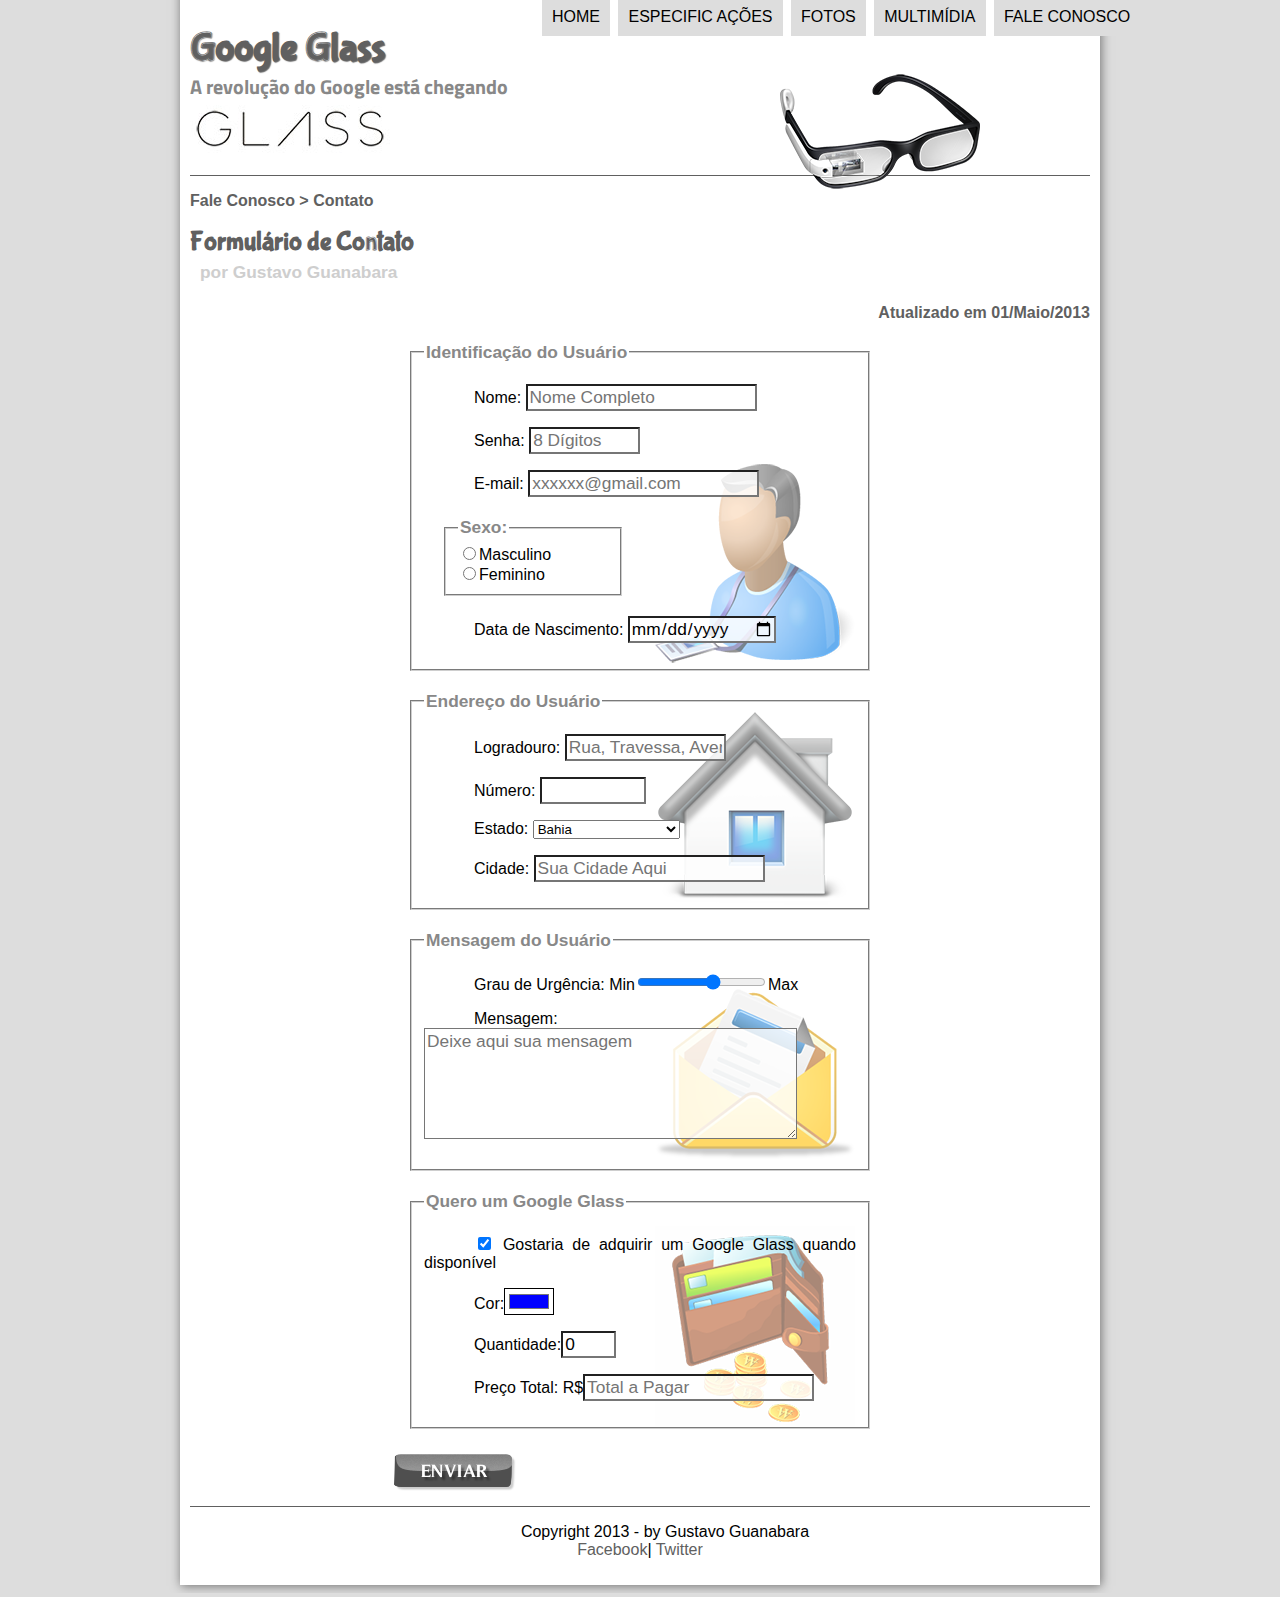
<file: projeto-glass-html5/fale-conosco.html>
<!DOCTYPE html>
<html lang="pt-br">
<head>
    <meta charset="UTF-8"/>
    <title>Tudo sobre Google Glass</title>
    <link rel="stylesheet" type="text/css" href="_css/estilo.css"/>
    <link rel="stylesheet" href="_css/form.css">
    <script language="javascript" src="_javascript/funcoes.js"></script>
    <script>
        function calc_total()
        {
            var qtd = parseInt(document.getElementById('cQtd').value);
            tot = qtd * 1500;
            document.getElementById('cTot').value = tot;
        }
    </script>
</head>
<body>
<div id="interface">
<header id="cabecalho">
    <hgroup>
    <h1>Google Glass</h1>
    <h2>A revolução do Google está chegando</h2>
    </hgroup>
    <img id="icone" src="_imagens/glass-oculos-preto-peq.png"/>

<nav id="menu">
    <h1>Menu Principal</h1>
    <ul>
        <li onmouseover="mudaFoto('_imagens/home.png')" onmouseout="mudaFoto('_imagens/contato.png')"><a href="index.html">Home</a></li>
        <li onmouseover="mudaFoto('_imagens/especificacoes.png')"onmouseout="mudaFoto('_imagens/contato.png')"><a href="specs.html">Especific ações</a></li> 
        <li onmouseover="mudaFoto('_imagens/fotos.png')" onmouseout="mudaFoto('_imagens/contato.png')"><a href="fotos.html">Fotos</a></li> 
        <li onmouseover="mudaFoto('_imagens/multimidia.png')" onmouseout="mudaFoto('_imagens/contato.png')"><a href="multimidia.html">Multimídia</a></li> 
        <li onmouseover="mudaFoto('_imagens/contato.png')" onmouseout="mudaFoto('_imagens/contato.png')"><a href="fale-conosco.html">Fale conosco</a></li> 
    </ul>
</nav>
</header>

<section id="corpo-full">
    <article id="noticia-principal">
        <header id="cabecalho-artigo">
        <hgroup>
        <h3>Fale Conosco > Contato</h3>
        <h1>Formulário de Contato</h1>
        <h2>por Gustavo Guanabara</h2>
        <h3 class="direita">Atualizado em 01/Maio/2013</h3>
        </hgroup>
        </header>
    </article>
</section>

<form method="post" id="fContato" action="mailto:contato@cursoemvideo.com" oninput="calc_total();">

<fieldset id="usuario"><legend>Identificação do Usuário</legend> 
   <p>Nome: <input type="text" name="tNome" id="cNome" size="20" maxlength="30" placeholder="Nome Completo"/></p> 
   <p>Senha: <input type="password" name="tSenha" id="cSenha" size="8" maxlength="8" placeholder="8 Dígitos"/></p> 
   <p>E-mail: <input type="email" name="tMail" id="cMail" size="20" max="40" placeholder="xxxxxx@gmail.com"/></p> 
   <fieldset id="sexo"><legend> Sexo:</legend>
        <input type="radio" name="tSexo" id="cMasc"/><label for="cMasc">Masculino</label></br>
        <input type="radio" name="tSexo" id="cFem"/><label for="cFem">Feminino</label> 
    </fieldset>
    <p>Data de Nascimento: <input type="date" name="tData" id="cData"/></p> 
</fieldset>

<fieldset id="endereco"><legend>Endereço do Usuário</legend> 
   <p>Logradouro: <input type="text" name="tRua" id="cRua" size="13" maxlength="80" placeholder="Rua, Travessa, Avenida..."/></p> 
   <p>Número: <input type="number" name="tNum" id="cNum" min="0" max="999999" /></p> 
   <p>Estado: 
    <select name="tEst" id="cEst">
       <optgroup label="Nordeste"> 
        <option value="BA">Bahia</option>
    </optgroup>
       <optgroup label="Sudeste"> 
        <option value="RJ">Rio de Janeiro</option>
        <option value="SP">São Paulo</option>
        <option value="MG">Minas Gerais</option>
    </optgroup>
       <optgroup label="Sul">
         <option value="PR">Paraná</option>
        <option value="SC">Santa Catarina</option>
        <option value="RS">Rio Grande do Sul</option>
    </optgroup>
   </select> </p> 
   <p>Cidade: <input type="text" name="tCid" id="cCid" size="20" maxlength="40" placeholder="Sua Cidade Aqui"/></p> 
</fieldset>

<fieldset id="mensagem"><legend>Mensagem do Usuário</legend> 
 <p> Grau de Urgência: Min<input type="range" name="tUrg" id="cUrg" min="0" max="10" step="2"/>Max</p>
   <p>Mensagem: <textarea name="tMsg" id="cMsg" cols="35" rows="5" placeholder="Deixe aqui sua mensagem"></textarea></p>
</fieldset>

<fieldset id="pedido"><legend>Quero um Google Glass</legend> 
   <p><input type="checkbox" name="tPed" id="cPed" checked/>
    <label for="cPed">Gostaria de adquirir um Google Glass quando disponível</label></p> 
   <p><label for="cCor"> Cor:</label><input type="color" name="tCor" id="cCor" value="#0000FF"/></p> 
   <p><label for="cQtd">Quantidade:</label><input type="number" name="tQtd" id="cQtd" min="0" max="5" value="0"/></p> 
   <p><label for="cTot">Preço Total: R$</label><input type="text" name="tTot" id="cTot" placeholder="Total a Pagar" readonly/></p>
</fieldset>

<input type="image" name="tEnviar" src="_imagens/botao-enviar.png"/>
</form>


<footer id="rodape">
    <p>Copyright 2013 - by Gustavo Guanabara <br/>
    <a href="http://facebook.com/cursosemvideo" target="_blank">Facebook</a>|
    <a href="http://twitter.com/cursosemvideo" target="_blank">Twitter</a></p>
    </footer>
    </div>
    </body>
    </html>
</file>
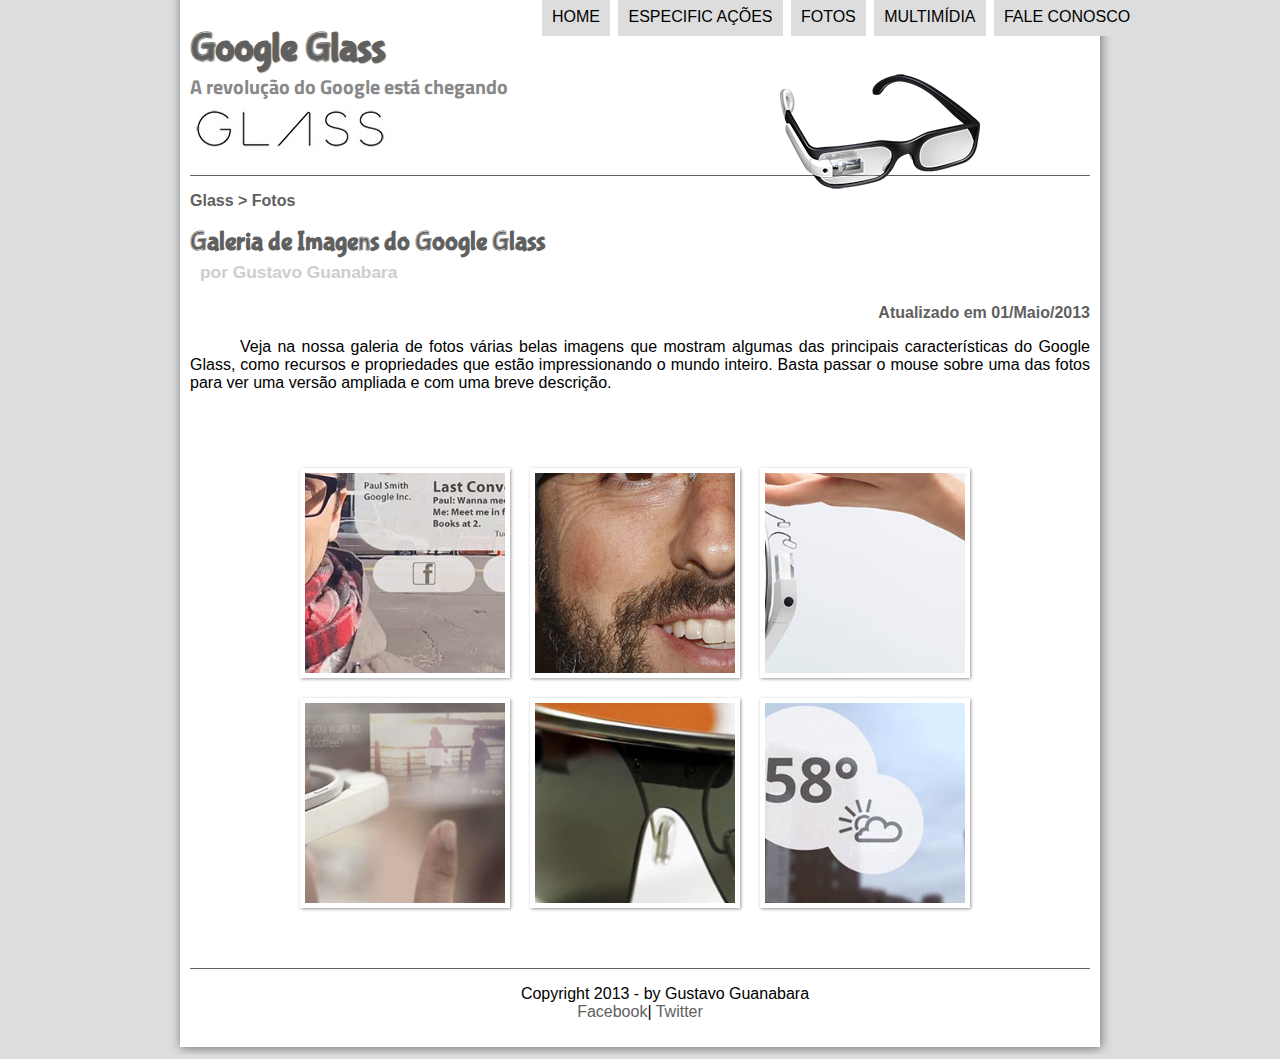
<file: projeto-glass-html5/fotos.html>
<!DOCTYPE html>
<html lang="pt-br">
<head>
    <meta charset="UTF-8"/>
    <title>Tudo sobre Google Glass</title>
    <link rel="stylesheet" type="text/css" href="_css/estilo.css"/>
    <link rel="stylesheet" href="_css/fotos.css">

</head>
<script language="javascript" src="_javascript/funcoes.js"></script>
<body>
<div id="interface">
<header id="cabecalho">
    <hgroup>
    <h1>Google Glass</h1>
    <h2>A revolução do Google está chegando</h2>
    </hgroup>
    <img id="icone" src="_imagens/glass-oculos-preto-peq.png"/>

<nav id="menu">
    <h1>Menu Principal</h1>
    <ul>
        <li onmouseover="mudaFoto('_imagens/home.png')" onmouseout="mudaFoto('_imagens/fotos.png')"><a href="index.html">Home</a></li>
        <li onmouseover="mudaFoto('_imagens/especificacoes.png')"onmouseout="mudaFoto('_imagens/fotos.png')"><a href="specs.html">Especific ações</a></li> 
        <li onmouseover="mudaFoto('_imagens/fotos.png')" onmouseout="mudaFoto('_imagens/fotos.png')"><a href="fotos.html">Fotos</a></li> 
        <li onmouseover="mudaFoto('_imagens/multimidia.png')" onmouseout="mudaFoto('_imagens/fotos.png')"><a href="multimidia.html">Multimídia</a></li> 
        <li onmouseover="mudaFoto('_imagens/contato.png')" onmouseout="mudaFoto('_imagens/fotos.png')"><a href="fale-conosco.html">Fale conosco</a></li> 
    </ul>
</nav>
</header>

<section id="corpo-full">
    <article id="noticia-principal">
        <header id="cabecalho-artigo">
        <hgroup>
        <h3>Glass > Fotos</h3>
        <h1>Galeria de Imagens do Google Glass</h1>
        <h2>por Gustavo Guanabara</h2>
        <h3 class="direita">Atualizado em 01/Maio/2013</h3>
        </hgroup>
        </header>
<p>Veja na nossa galeria de fotos várias belas imagens que mostram algumas das principais características do Google Glass, como recursos e propriedades que estão impressionando o mundo inteiro. Basta passar o mouse sobre uma das fotos para ver uma versão ampliada e com uma breve descrição.</p> 

    <ul id="album-fotos">
        <li id="foto01"><span>Agenda e lembretes</span></li> 
        <li id="foto02"><span>Sergey Brin usando o Glass</span></li> 
        <li id="foto03"><span> Leve e compacto</span></li>
        <li id="foto04"><span>Sensação de uma tela de 50"</span></li> 
        <li id="foto05"><span> Vários tipos de lente</span></li>
        <li id="foto06"><span> Informações importantes</span></li>
    </ul>
    </article>
</section>

<footer id="rodape">
    <p>Copyright 2013 - by Gustavo Guanabara <br/>
    <a href="http://facebook.com/cursosemvideo" target="_blank">Facebook</a>|
    <a href="http://twitter.com/cursosemvideo" target="_blank">Twitter</a></p>
    </footer>
    </div>
    </body>
    </html>
</file>
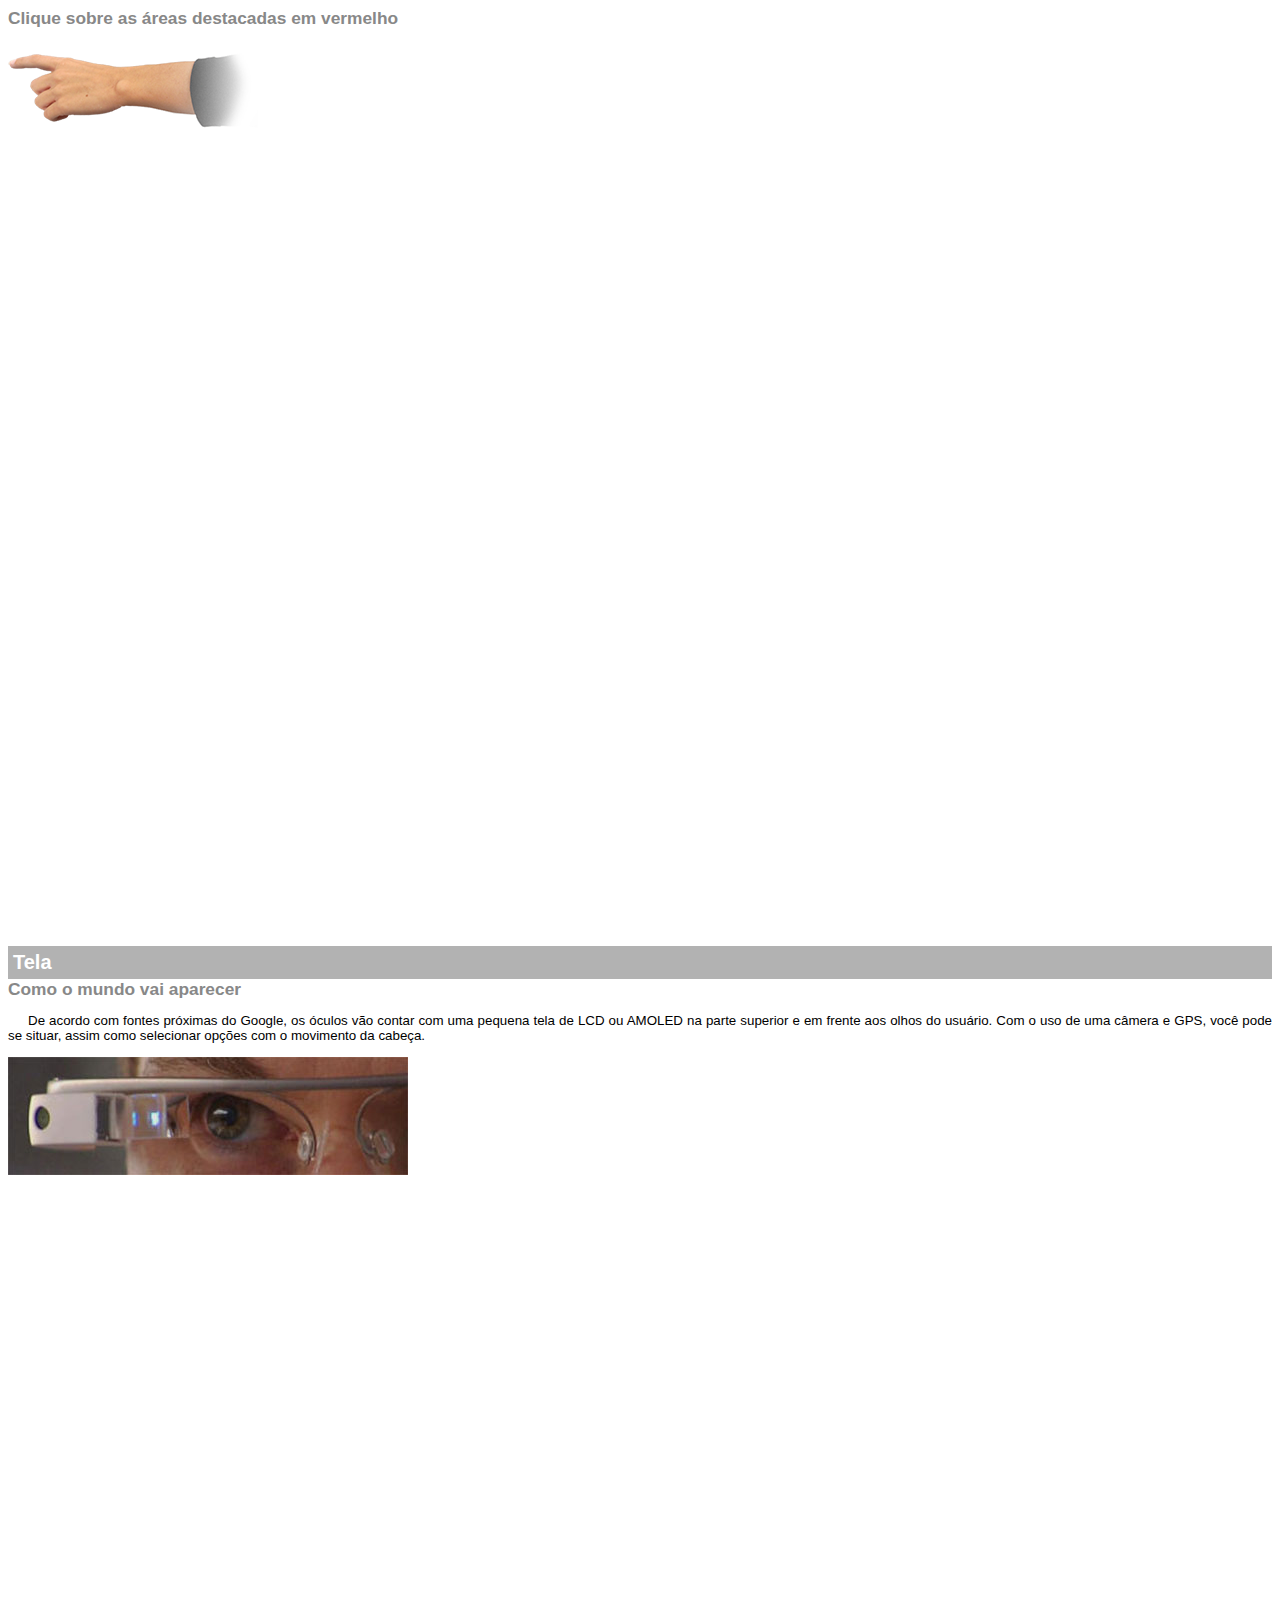
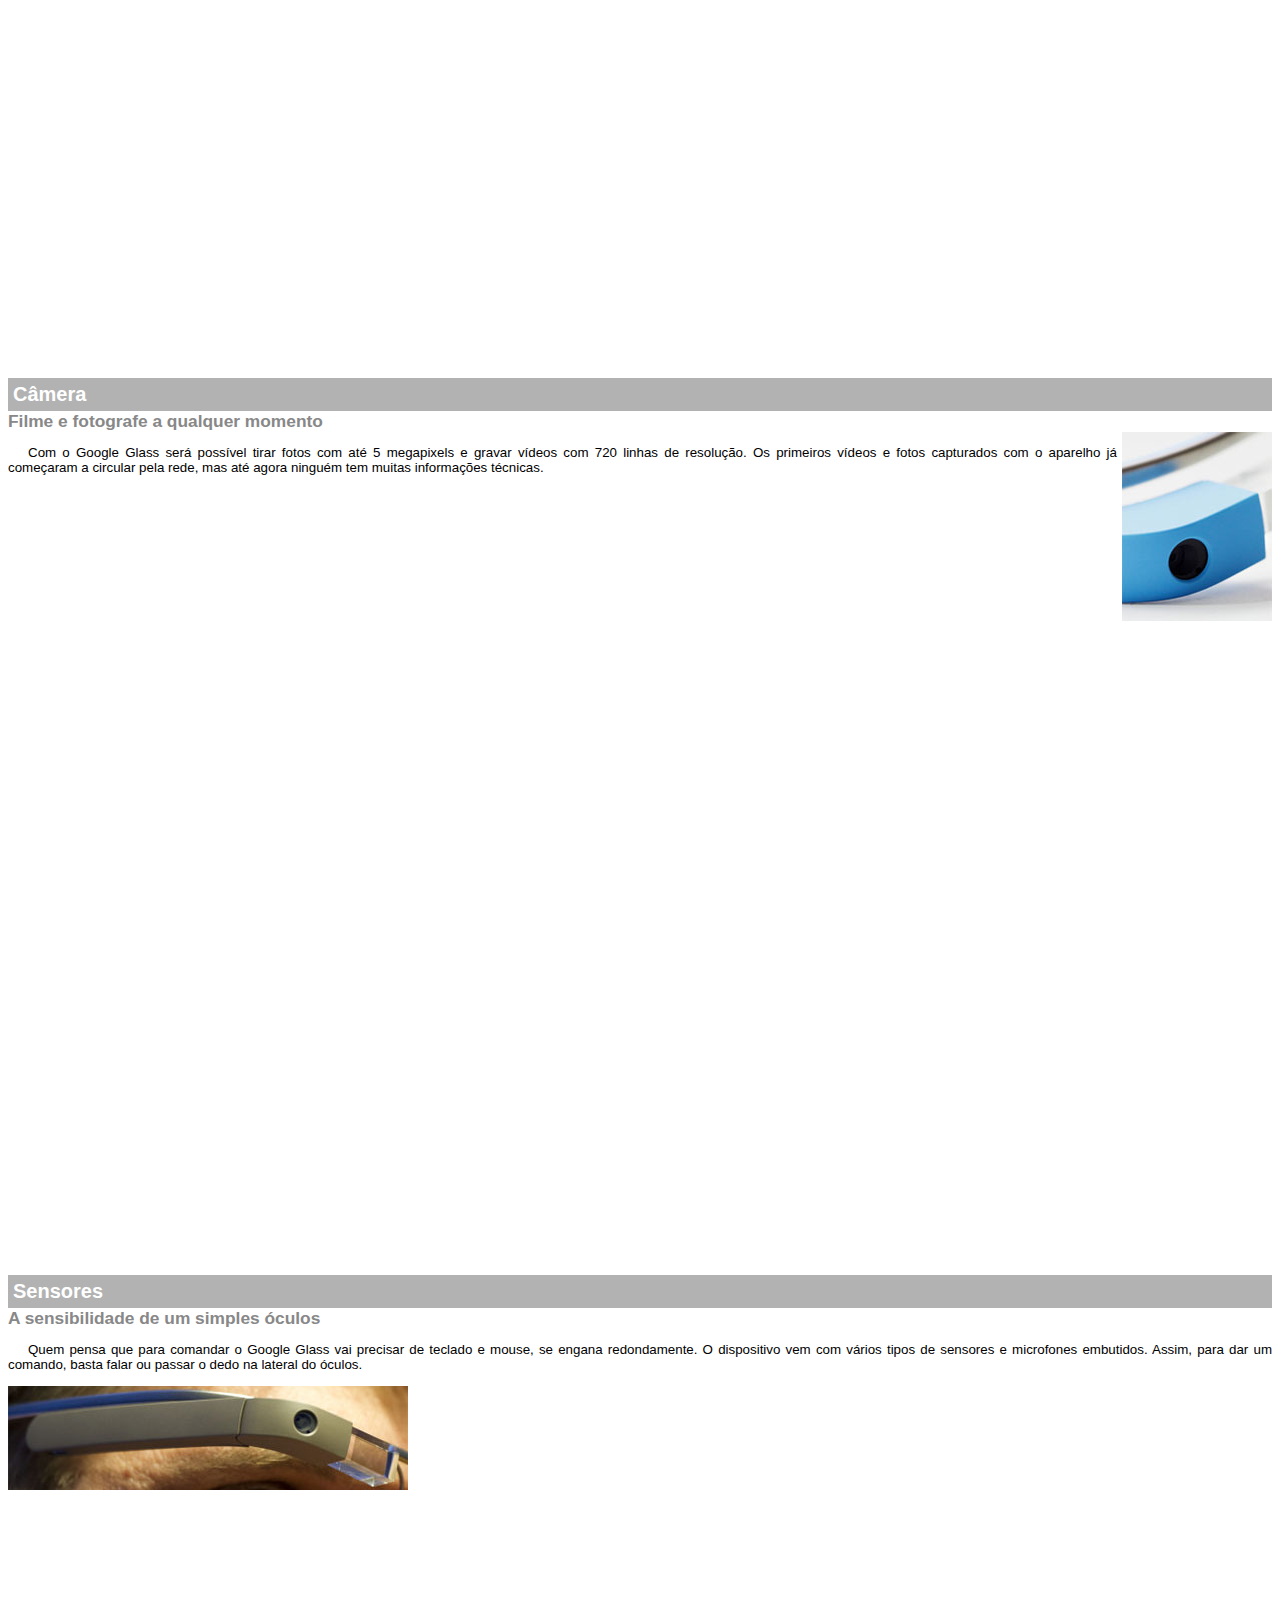
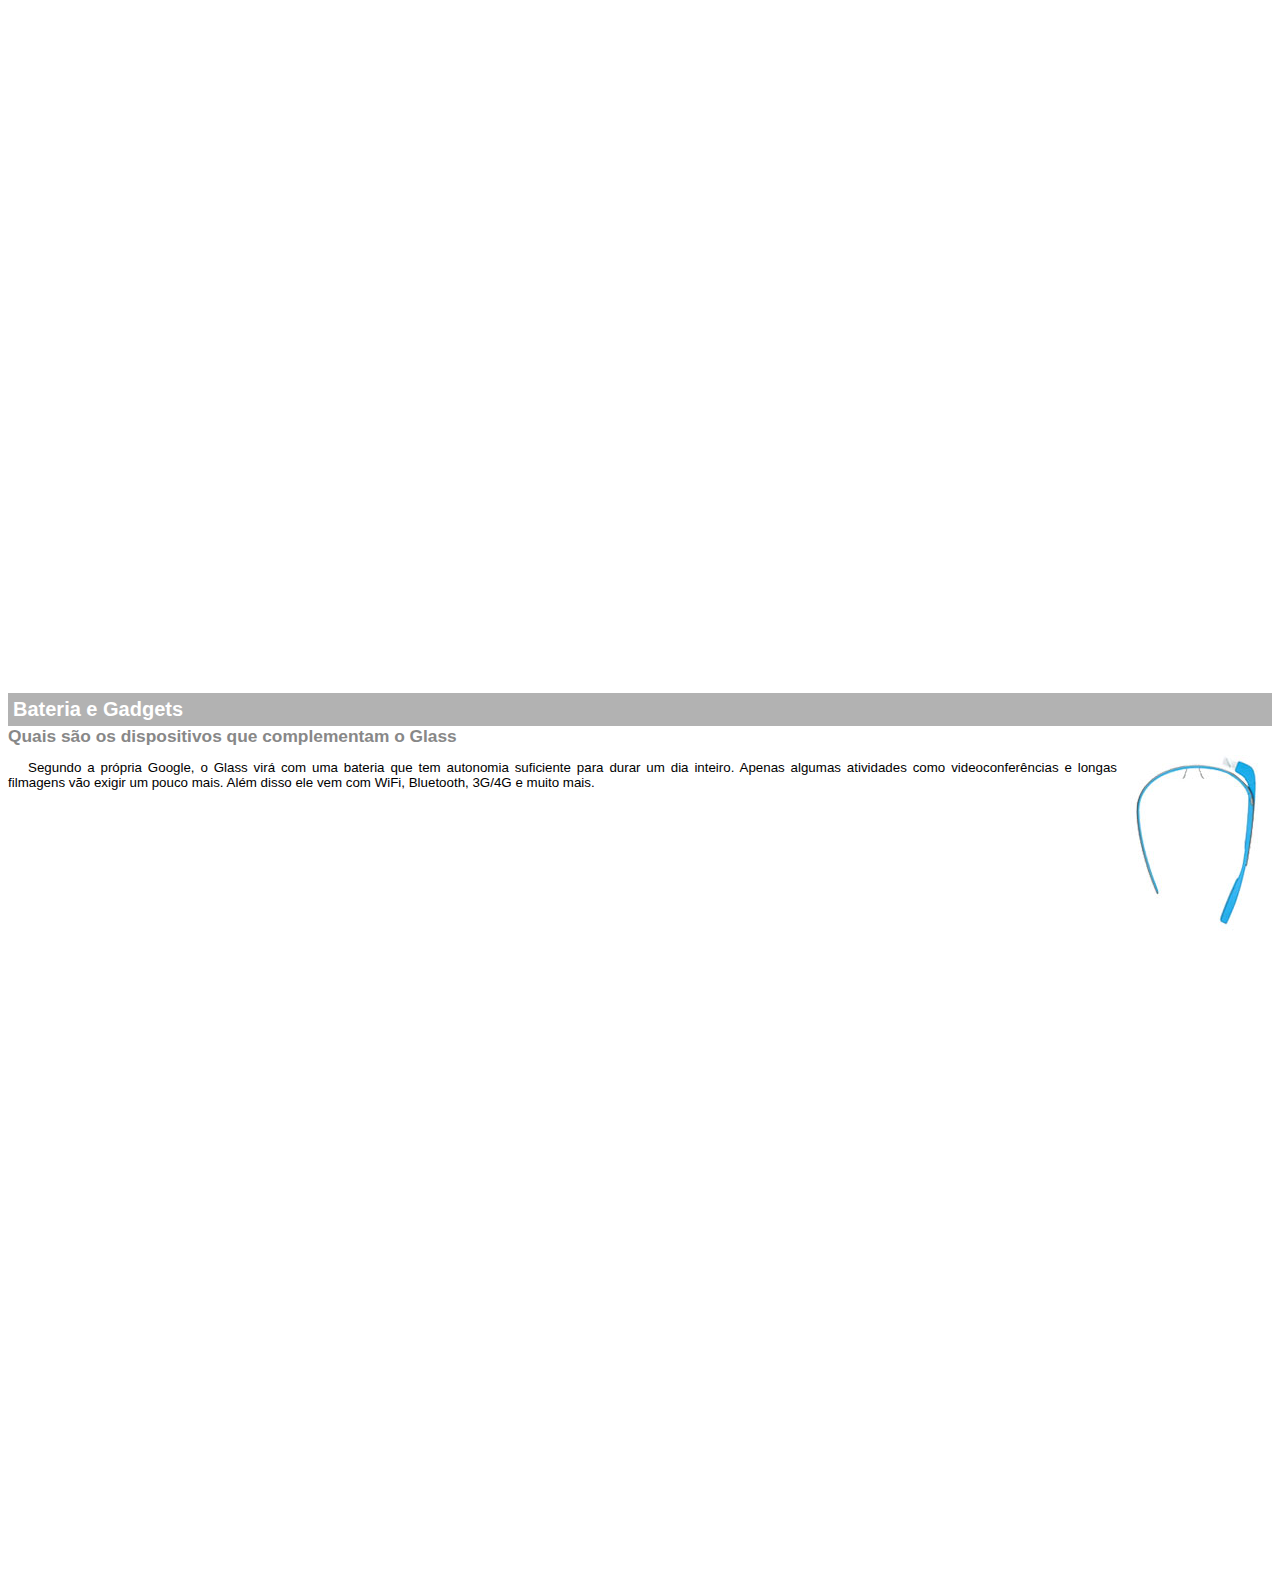
<file: projeto-glass-html5/google-glass.html>
<!DOCTYPE html>
<html>
<head>
    <meta charset="UTF-8"/>
    <title>informações sobre Google Glass</title>
    <style>
        body {
            font-family: Arial;
            font-size: 10pt;
        }

        p {
            text-align: justify;
            text-indent: 20px;
        }

        article h1 {
            font-size: 15pt;
            color: #ffffff;
            background-color: rgba(0, 0, 0, .3);
            padding: 5px;
            margin: 0px;
        }

        article h2 {
            font-size: 13pt;
            color: #888888;
            margin: 0px;
        }
        article {
            margin-bottom: 800px;
        }

        img.img-dir {
            display: block;
            float: right;
            margin-left: 5px; 
        }
    </style>

</head>
<body>
    
<article id="topo"> 
   <header>
     <h2>Clique sobre as áreas destacadas em vermelho</h2>
    </header>
    <img src="_imagens/mao.png" alt="Mão apontando para a esquerda">
</article>

<article id="tela">
<header>
    <h1>Tela</h1> 
    <h2>Como o mundo vai aparecer</h2> 
</header>
<p> De acordo com fontes próximas do Google, os óculos vão contar com uma pequena tela de LCD ou AMOLED na parte superior e em frente aos olhos do usuário. Com o uso de uma câmera e GPS, você pode se situar, assim como selecionar opções com o movimento da cabeça.</p>
<img src="_imagens/det-tela.jpg" alt="Tela do Google Glass">
</article>

<article id="camera">
<header>
<h1>Câmera</h1> 
<h2>Filme e fotografe a qualquer momento</h2> 
</header>
<img src="_imagens/det-camera.jpg" class="img-dir" alt="Câmera do Google Glass">
<p> Com o Google Glass será possível tirar fotos com até 5 megapixels e gravar vídeos com 720 linhas de resolução. Os primeiros vídeos e fotos capturados com o aparelho já começaram a circular pela rede, mas até agora ninguém tem muitas informações técnicas.</p>
</article>

<article id="sensores">
<header>
<h1> Sensores</h1>
<h2>A sensibilidade de um simples óculos</h2> 
</header>
<p> Quem pensa que para comandar o Google Glass vai precisar de teclado e mouse, se engana redondamente. O dispositivo vem com vários tipos de sensores e microfones embutidos. Assim, para dar um comando, basta falar ou passar o dedo na lateral do óculos.</p>
<img src="_imagens/det-touch.jpg" alt="Sensores do Google Glass">
</article>

<article id="gadgets">
<header>
<h1>Bateria e Gadgets</h1> 
<h2>Quais são os dispositivos que complementam o Glass</h2> 
</header>
<img src="_imagens/det-bateria.jpg" class="img-dir" alt="Bateria e Gadgets do Google Glass">
<p> Segundo a própria Google, o Glass virá com uma bateria que tem autonomia suficiente para durar um dia inteiro. Apenas algumas atividades como videoconferências e longas filmagens vão exigir um pouco mais. Além disso ele vem com WiFi, Bluetooth, 3G/4G e muito mais.</p>
</article>
</body>
</html>
</file>
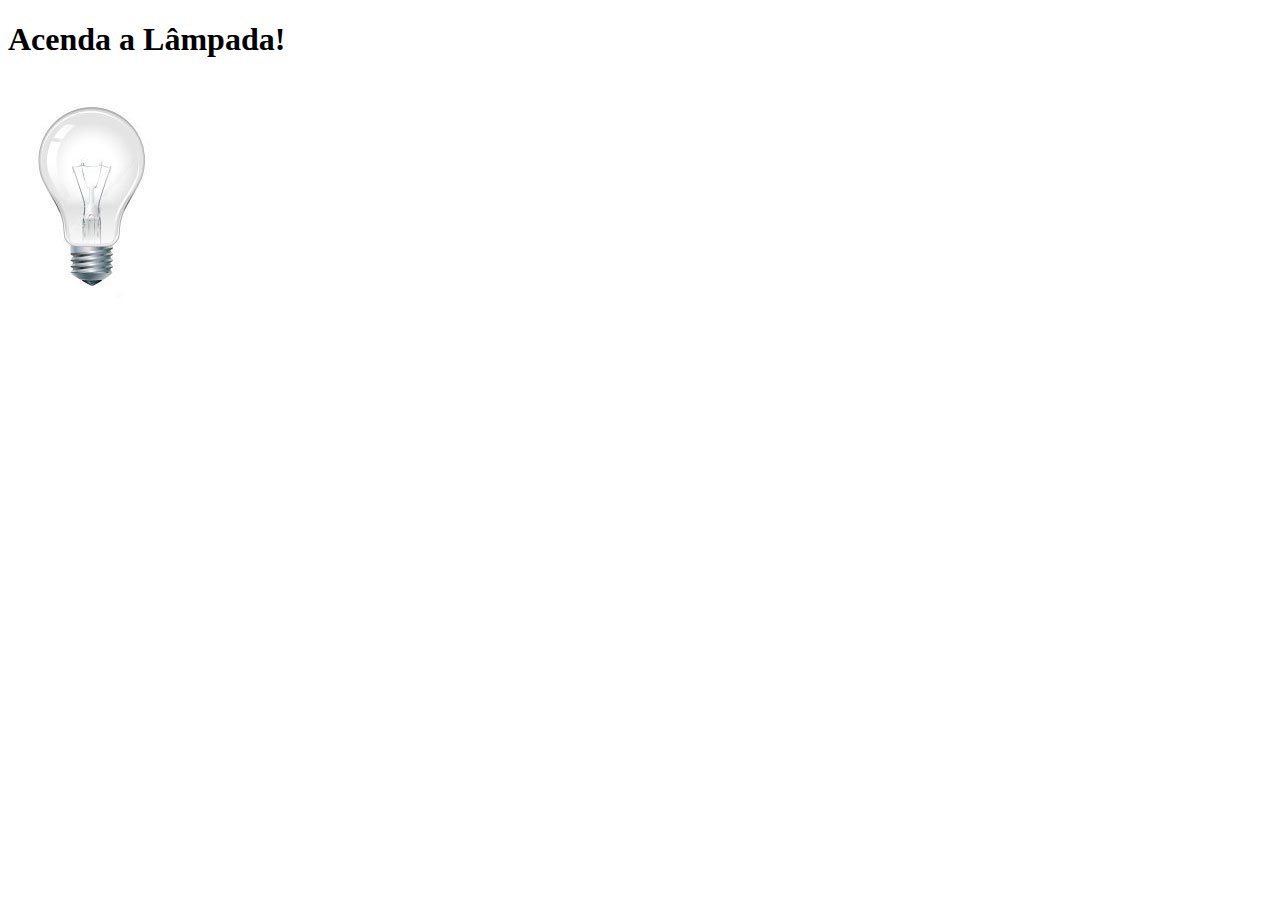
<file: projeto-glass-html5/lampada 02.html>
<!DOCTYPE html>
<html lang="pt">
<head>
    <meta charset="UTF-8">
    <meta http-equiv="X-UA-Compatible" content="IE=edge">
    <meta name="viewport" content="width=device-width, initial-scale=1.0">
    <title>Teste Javascript</title>
    <script>
        var quebrada = false;
        function mudaLampada (tipo) {

            if(!quebrada) {
                document.getElementById("luz").src = "_imagens/" + tipo + ".jpg";
                if (tipo == 'lampada-quebrada') {
                    quebrada = true;
                }
            }  
        }
    </script>
</head>
<body>
    <h1>Acenda a Lâmpada!</h1>
    <img src="_imagens/lampada-apagada.jpg" id="luz" onmousemove="mudaLampada('lampada-acesa')" onmouseout="mudaLampada('lampada-apagada')" onclick="mudaLampada('lampada-quebrada')"/>
</body>
</html>
</file>
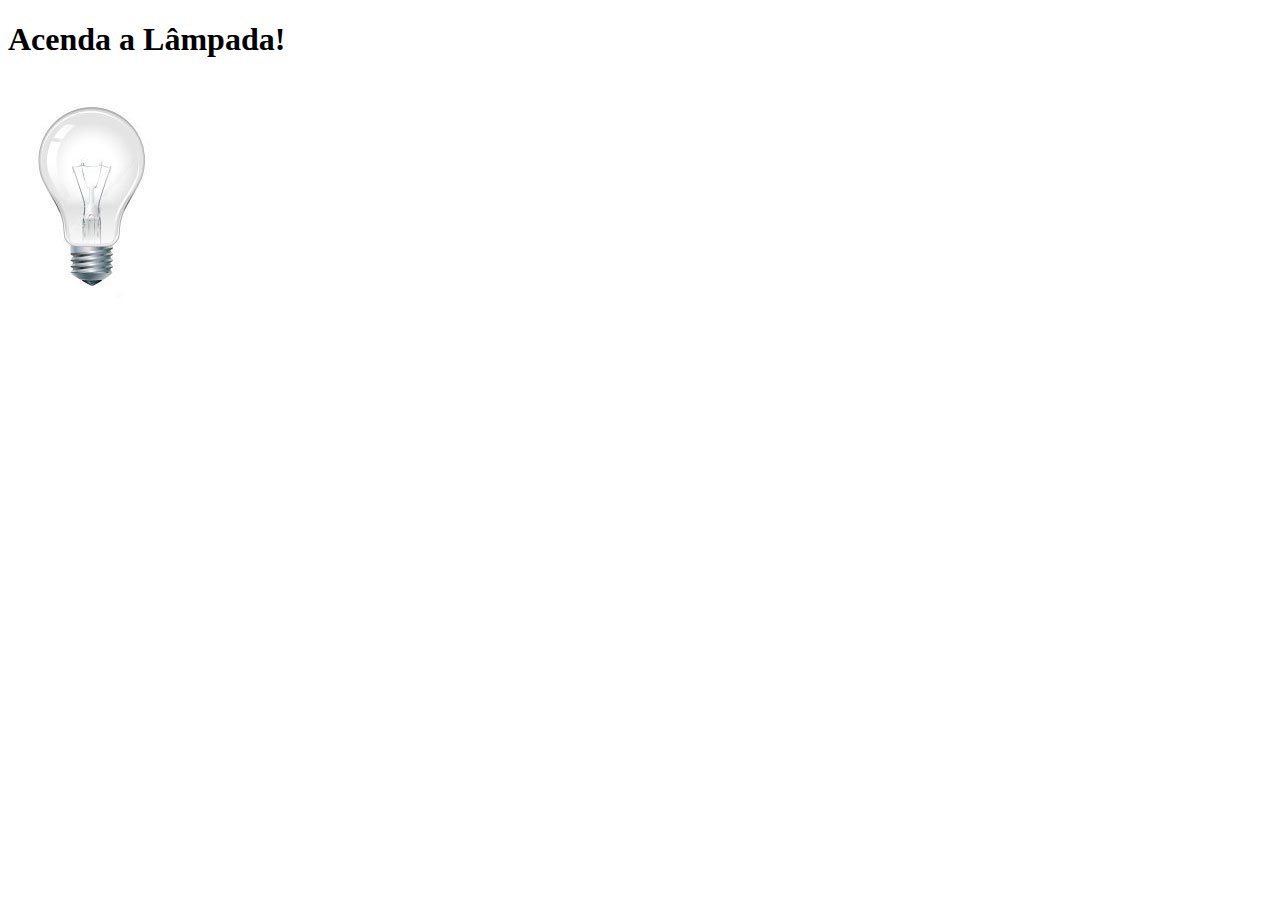
<file: projeto-glass-html5/lampada.html>
<!DOCTYPE html>
<html lang="pt">
<head>
    <meta charset="UTF-8">
    <meta http-equiv="X-UA-Compatible" content="IE=edge">
    <meta name="viewport" content="width=device-width, initial-scale=1.0">
    <title>Teste Javascript</title>
    <script>
        function acendeLanpada() {
           document.getElementById("luz").src = "_imagens/lampada-acesa.jpg";
        }
        function apagaLampada() {
            document.getElementById("luz").src = "_imagens/lampada-apagada.jpg";
        }
        function quebraLampada() {
            document.getElementById("luz").src = "_imagens/lampada-quebrada.jpg";
        }
    </script>
</head>
<body>
    <h1>Acenda a Lâmpada!</h1>
    <img src="_imagens/lampada-apagada.jpg" id="luz" onmousemove="acendeLanpada()" onmouseout="apagaLampada()" onclick="quebraLampada()"/>
</body>
</html>
</file>
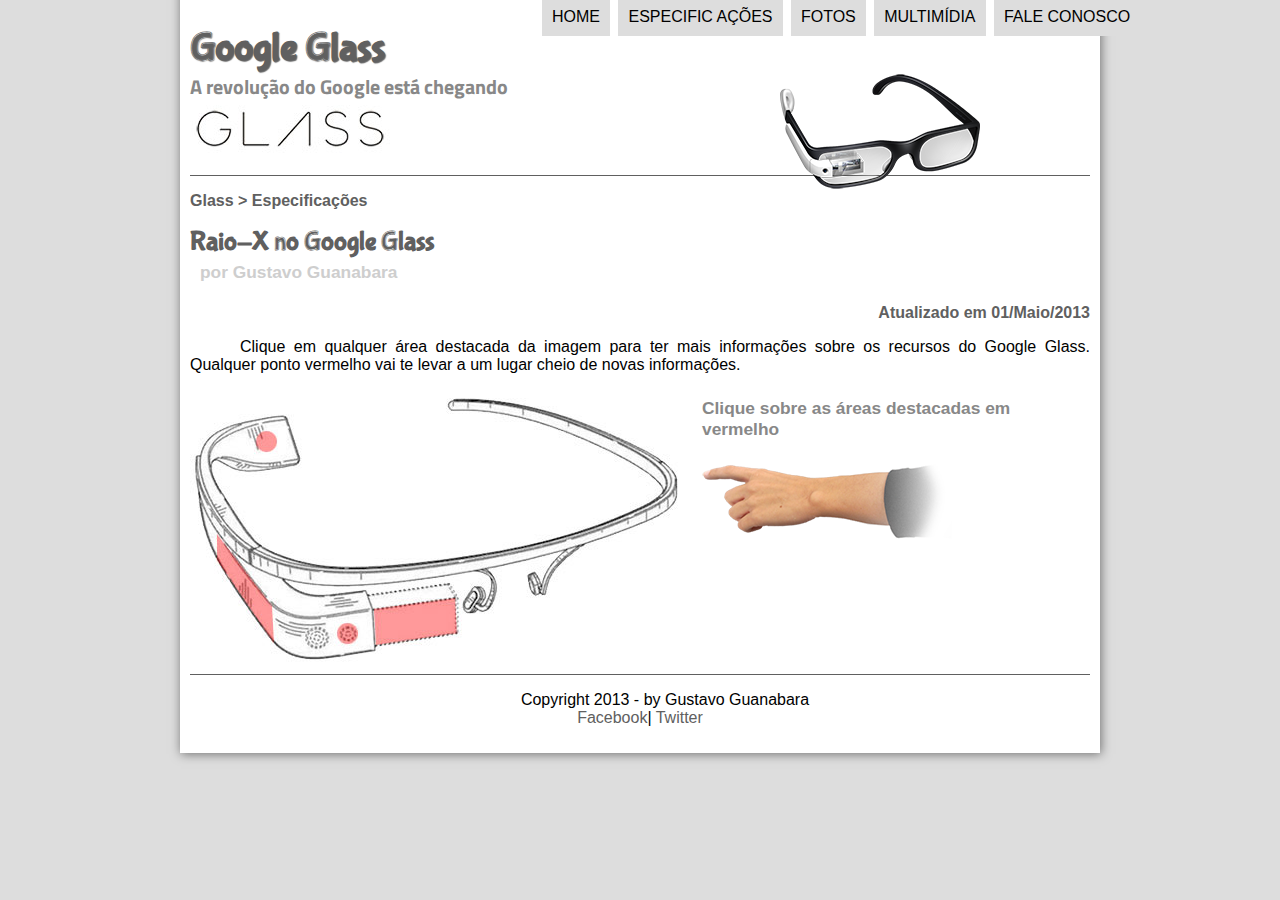
<file: projeto-glass-html5/specs.html>
<!DOCTYPE html>
<html lang="pt-br">
<head>
    <meta charset="UTF-8"/>
    <title>Tudo sobre Google Glass</title>
    <link rel="stylesheet" type="text/css" href="_css/estilo.css"/>
    <link rel="stylesheet" href="_css/specs.css">

</head>
<script language="javascript" src="_javascript/funcoes.js"></script>
<body>
<div id="interface">
<header id="cabecalho">
    <hgroup>
    <h1>Google Glass</h1>
    <h2>A revolução do Google está chegando</h2>
    </hgroup>
    <img id="icone" src="_imagens/glass-oculos-preto-peq.png"/>

<nav id="menu">
    <h1>Menu Principal</h1>
    <ul>
        <li onmouseover="mudaFoto('_imagens/home.png')" onmouseout="mudaFoto('_imagens/especificacoes.png')"><a href="index.html">Home</a></li>
        <li onmouseover="mudaFoto('_imagens/especificacoes.png')"onmouseout="mudaFoto('_imagens/especificacoes.png')"><a href="specs.html">Especific ações</a></li> 
        <li onmouseover="mudaFoto('_imagens/fotos.png')" onmouseout="mudaFoto('_imagens/especificacoes.png')"><a href="fotos.html">Fotos</a></li> 
        <li onmouseover="mudaFoto('_imagens/multimidia.png')" onmouseout="mudaFoto('_imagens/especificacoes.png')"><a href="multimidia.html">Multimídia</a></li> 
        <li onmouseover="mudaFoto('_imagens/contato.png')" onmouseout="mudaFoto('_imagens/especificacoes.png')"><a href="fale-conosco.html">Fale conosco</a></li> 
    </ul>
</nav>
</header>

<section id="corpo-full">
    <article id="noticia-principal">
        <header id="cabecalho-artigo">
        <hgroup>
        <h3>Glass > Especificações</h3>
        <h1>Raio-X no Google Glass</h1>
        <h2>por Gustavo Guanabara</h2>
        <h3 class="direita">Atualizado em 01/Maio/2013</h3>
        </hgroup>
        </header>
<p> Clique em qualquer área destacada da imagem para ter mais informações sobre os recursos do Google Glass. Qualquer ponto vermelho vai te levar a um lugar cheio de novas informações.</p>

        <section id="conteudo">
            <img src="_imagens/glass-esquema-marcado.jpg" usemap="#meumapa"/>
            <map name="meumapa">
                <area shape="rect" coords="179,202,270,260" href="google-glass.html#tela" target="janela"/>
                <area shape="circle" coords="158,243,12" href="google-glass.html#camera" target="janela"/>
                <area shape="circle" coords="73,52,12" href="google-glass.html#gadgets" target="janela"/>
                <area shape="poly" coords="28,143,83,216,84,249,27,169" href="google-glass.html#sensores" target="janela"/>
            </map>
            <iframe src="google-glass.html" name="janela" id="frame-spec"></iframe>
        </section>

</article>
</section>

<footer id="rodape">
    <p>Copyright 2013 - by Gustavo Guanabara <br/>
    <a href="http://facebook.com/cursosemvideo" target="_blank">Facebook</a>|
    <a href="http://twitter.com/cursosemvideo" target="_blank">Twitter</a></p>
    </footer>
    </div>
    </body>
    </html>
</file>
<file: projeto-glass-html5/_css/estilo.css>
@charset "UTF-8";
@import url('https://fonts.googleapis.com/css2?family=Titillium+Web:wght@200&display=swap');
@font-face {
    font-family: 'FonteLogo';
    src: url("../_fonts/bubblegum-sans-regular.otf");
}
body {
    font-family: Arial, sans-serif;
    background-color: #dddddd;
    color: black;
}

div#interface {
    width: 900px;
    background-color: #ffffff;
    margin: -20px auto 0px auto;
    box-shadow: 1px 1px 10px rgba(0, 0, 0, .5);
    padding: 10px;

}

p {
    text-align: justify;
    text-indent: 50px;
}

a {
    color: #606060;
    text-decoration: none;
}

a:hover {
    text-decoration: underline;
}

header#cabecalho img#icone {
    position: absolute;
    left: 780px;
    top: 70px;
}

header#cabecalho {
    border-bottom: 1px #606060 solid;
    height: 150px;
    background: url("../_imagens/glass-logo-peq.jpg") no-repeat 0px 80px;
}
 
header#cabecalho h1 {
    font-family: 'FonteLogo', Helvetica, sans-serif;
    font-size: 30pt;
    color: #606060;
    text-shadow: 1px 1px 1px rgba(0, 0, 0, .6);
    padding: 0px;
    margin-bottom: 0px;
}

header#cabecalho h2 {
    font-family: 'Titillium Web', sans-serif;
    color: #888888;
    font-size: 15pt;
    padding: 0px;
    margin-top: 0px;
}


/* Formatação de imagens com legendas */

figure.foto-legenda {
    position: relative;
    border: 8px solid white;
    
}
figure.foto-legenda img {
    width: 100%;
    height: 100%;
}
figure.foto-legenda figcaption {
    opacity: 0;
    position: absolute;
    top: 0px;
    background-color: rgba(0, 0, 0, .4);
    color: white;
    width: 100%;
    height: 100%;
    padding: 10px;
    box-sizing: border-box;
    transition: opacity 1s;

}

figure.foto-legenda:hover figcaption {
    opacity: 1;
}
/* Formatação do MENU  */

nav#menu {
    display: block;
}

nav#menu  ul {
    list-style: none;
    text-transform: uppercase;
    position: absolute;
    top: -20px;
    left: 500px;
}

nav#menu li {
    display: inline-block;
    background-color: #dddddd;
    padding: 10px;
    margin: 2px;
    transition: background-color 1s;
}
nav#menu li:hover {
    background-color: #606060;
    
}

nav#menu h1 {
    display: none;
}

nav#menu a {
    color: #000000;
    text-decoration: none;
}

nav#menu a:hover {
    color: #ffffff;
    text-decoration: underline;
}

section#corpo {
    display: block;
    width: 500px;
    float: left;
    border-right: 1px solid #606060;
    padding-right: 20px;
}

article#noticia-principal h2 {
    font-size: 13pt;
    color: #606060;
    background-color: #dddddd;
    padding: 5px 0px 5px 10px;
    margin: 10px 0px 10px 0px;
}

header#cabecalho-artigo h1 {
    font-family: 'FonteLogo' , sans-serif;
    font-size: 20pt;
    color: #606060;
    margin-bottom: 0px;
    margin-top: 0px;
}

.direita {
    text-align: right;
}

header#cabecalho-artigo h2 {
    font-size: 13pt;
    color: #cecece;
    background-color:#ffffff;
    margin: 0px;
}

header#cabecalho-artigo h3 {
    font-size: 12pt;
    color: #606060;
}

table#tabelaspec {
    border: 1px solid #606060; 
    border-spacing: 0px;
    margin-left: auto;
    margin-right: auto;
}

table#tabelaspec td {
    border: 1px solid #606060;
    padding: 10px;
    text-align: center;
    vertical-align: middle;
} 

table#tabelaspec td.ce {
    color: #ffffff;
    background-color: #606060;
    vertical-align: top;
    font-weight: bold;
}

table#tabelaspec td.cd {
    background-color: #cecece;
}

table#tabelaspec caption {
    color: #888888;
    font-size: 13pt;
    font-weight: bolder;
}

table#tabelaspec caption span {
    display: block;
    float: right;
    color: #000000;
    font-size: 8pt;
    margin-top: 10px;
    
}

aside#lateral {
    display: block;
    width: 350px;
    float: right;
    background-color: #dddddd;
    padding: 10px;
    margin-top: 10px;
    box-shadow: 2px 2px 2px rgba(0, 0, 0, .5);
}

aside#lateral h1 {
    font-family: 'FonteLogo', sans-serif;
    font-size: 20pt;
    color: #606060;
    margin-top: 0px;
}

aside#lateral h2 {
    background-color: #606060;
    font-size: 13pt;
    color: #ffffff;
    padding: 5px;

}

footer#rodape {
    clear: both;
    border-top: 1px solid #606060;
}

footer#rodape p {
    text-align: center;
}

video#filme02
{
    display: block;
    position: relative;
    left: 5px;
    top: auto;
    width: 350px;
}
</file>
<file: projeto-glass-html5/_css/form.css>
@charset "UTF-8";

form
{
    width: 500px;
    margin: auto;
}

input , textarea
{
    font-family: sans-serif;
    font-weight: normal;
    font-size: 13pt;
    background-color: rgba(255, 255, 255, .8);
}
input:hover, textarea:hover
{
    background-color: #dddddd;
}

legend
{
    color: #888888;
    font-weight: bold;
    font-size: 13pt;
    font-family: sans-serif;
}

fieldset
{
    border-color: #cecece;
    margin: 20px;
}

fieldset#sexo
{
    width: 150px;
}

fieldset#usuario
{
    background: url("../_imagens/icone-contato.png") no-repeat 95% 95%;
}

fieldset#endereco
{
    background: url("../_imagens/icone-endereco.png") no-repeat 95% 95%;
}

fieldset#mensagem
{
    background: url("../_imagens/icone-mensagem.png") no-repeat 95% 95%;
}

fieldset#pedido
{
    background: url("../_imagens/icone-pagamento.png")no-repeat 95% 95%;
}
</file>
<file: projeto-glass-html5/_css/fotos.css>
@charset "UTF-8";

ul#album-fotos 
{
    width: 700px;
    margin: 0 auto;
    padding: 50px;
    overflow: hidden;
    list-style: none;
}
 
ul#album-fotos li
{
    float: left;
    width: 200px;
    height: 200px;
    margin: 10px;
    border: 5px solid #ffffff;
    background-color: #ffffff;
    box-shadow: 1px 1px 3px rgba(0, 0, 0, .4);
    -webkit-transition: all .4s ease-in;
}

ul#album-fotos li span
{
    opacity: 0;
    color: #ffffff;
    text-shadow: 1px 1px 1px #000000;
    background-color: rgba(0, 0, 0, .3);
    font-size: 9pt;
    line-height: 370px;
    padding: 5px;
}

ul#album-fotos li:hover
{
    -webkit-transform:scale(1.5);
}

ul#album-fotos li:hover span
{
    opacity: 1;
}

ul#album-fotos li#foto01
{
    background: url('../_imagens/galeria-01.jpg') no-repeat;
    background-position: 50% 50%;
    background-size: 400px 400px;
    background-color: #ffffff;
}
ul#album-fotos li#foto01:hover
{
    background-position: 0px 0px;
    background-size: 200px 200px;
}

ul#album-fotos li#foto02
{
    background: url('../_imagens/galeria-02.jpg') no-repeat;
    background-position: 50% 50%;
    background-size: 400px 400px;
    background-color: #ffffff;
}
ul#album-fotos li#foto02:hover
{
    background-position: 0px 0px;
    background-size: 200px 200px;
}

ul#album-fotos li#foto03
{
    background: url('../_imagens/galeria-03.jpg') no-repeat;
    background-position: 50% 50%;
    background-size: 400px 400px;
    background-color: #ffffff;
}
ul#album-fotos li#foto03:hover
{
    background-position: 0px 0px;
    background-size: 200px 200px;
}

ul#album-fotos li#foto04
{
    background: url('../_imagens/galeria-04.jpg') no-repeat;
    background-position: 50% 50%;
    background-size: 400px 400px;
    background-color: #ffffff;
}
ul#album-fotos li#foto04:hover
{
    background-position: 0px 0px;
    background-size: 200px 200px;
}


ul#album-fotos li#foto05
{
    background: url('../_imagens/galeria-05.jpg') no-repeat;
    background-position: 50% 50%;
    background-size: 400px 400px;
    background-color: #ffffff;
}
ul#album-fotos li#foto05:hover
{
    background-position: 0px 0px;
    background-size: 200px 200px;
}

ul#album-fotos li#foto06
{
    background: url('../_imagens/galeria-06.jpg') no-repeat;
    background-position: 50% 50%;
    background-size: 400px 400px;
    background-color: #ffffff;
}
ul#album-fotos li#foto06:hover
{
    background-position: 0px 0px;
    background-size: 200px 200px;
}
</file>
<file: projeto-glass-html5/_css/specs.css>
@charset "UTF-8";

section#conteudo
{
    width: 1000px;
    margin: auto;
}

iframe#frame-spec
{
    width: 400px;
    height: 280px;
    border: none;
    overflow: hidden;
}

iframe#frame-spec:: -webkit-scrollbar
{
    display: none;
}
</file>
